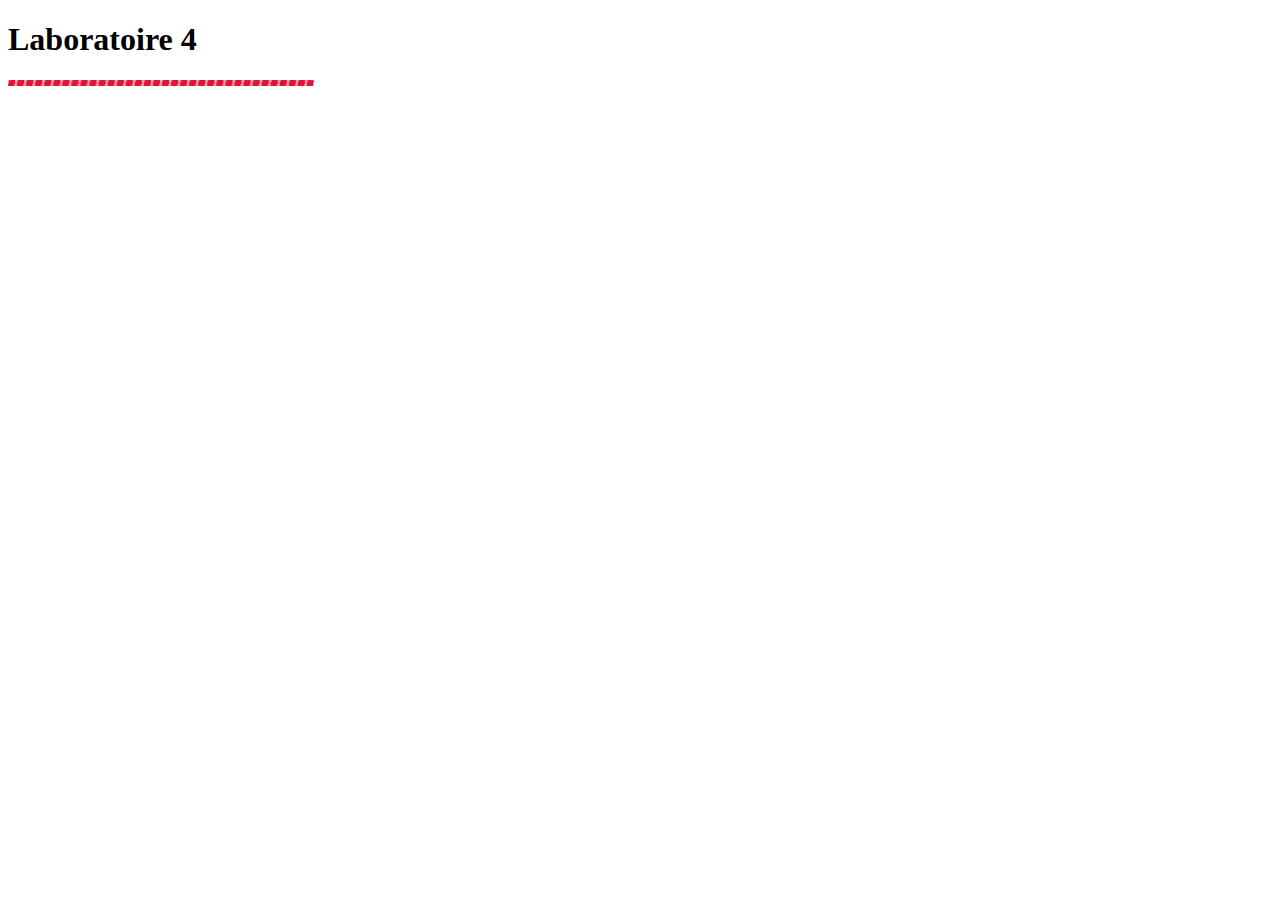
<file: labo4/html/labo4.html>
<!DOCTYPE html>
<html lang="en">
<head>
    <meta charset="UTF-8">
    <title>Laboratoire 3</title>
    <script
            src="https://code.jquery.com/jquery-3.1.1.js"
            integrity="sha256-16cdPddA6VdVInumRGo6IbivbERE8p7CQR3HzTBuELA="
            crossorigin="anonymous"></script>
    <link rel="stylesheet" type="text/css" href="../css/calculator.css">
</head>
<body>
    <h1>Laboratoire 4</h1>
    <div id="calculator"></div>
    <script src="../js/calculator.js"></script>
    <script src="../js/calculatorUI.js"></script>
</body>

</html>
</file>
<file: labo4/css/calculator.css>
#calculator{
    width: 300px;
    border: dashed;
    border-color: crimson;
    background-color: rgba(255, 20, 65, 0.47);
    border-radius: 5%;
    color: white;
}

#head{
    display: flex;
    flex-direction: row;
    flex-wrap: nowrap;
    height: 40px;
    padding: 2px;
}

#head input{
    width: 15%;
    margin: 1px;
    border: none;
}

#display{
    flex-grow: 1;
    margin-left: 0.5%;
    text-align: right;
}

#buttons{
    display: flex;
    flex-direction: row;
    flex-wrap: wrap;
    align-items: stretch;
    justify-content: center;
}

#buttons input{
    width: 21%;
    height: 30px;

}

input:hover{
    border-radius: 0%;
    background-color: rgba(255, 20, 65, 0.52);
}

input{
    border: none;
    margin: 1%;
    border-radius: 5%;
    background-color: rgba(255, 20, 65, 0.16);
    color: white;
}
</file>
